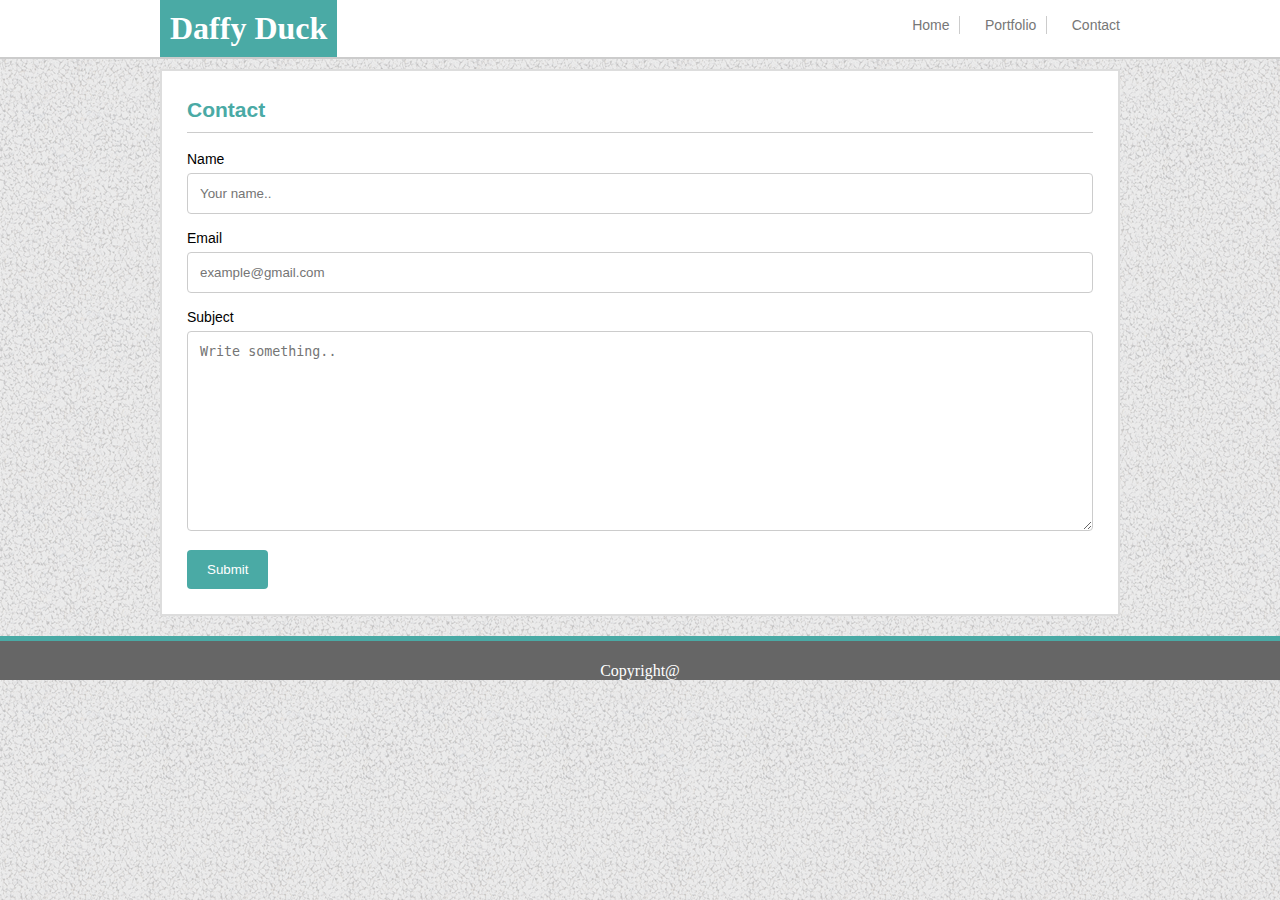
<file: contact.html>
<!DOCTYPE HTML>
<html>
<head>
    <meta http-equiv="Content-Type" content="text/html; charset=utf-8">
    <meta name="viewport" content="width=device-width, initial-scale=1">
    <link rel="stylesheet" type="text/css" href="assets/css/style.css">
    <title>Home Page</title>
</head>
<body>
    
    <div class=headerarea>

    
    <header>
                <h1>Daffy Duck</h1>
                <nav>
                    <ul>
                        <li><a href="index.html">Home</a></li>
                        <li><a href="portfolio.html">Portfolio</a></li>
                        <li><a href="contact.html">Contact</a></li>
                    </ul>
                </nav>
            </header>
    </div>

    <div class=contentarea>
    <section>
        
        <article>
            <h2>Contact</h2>
            <form>

                <label for="name">Name</label>
                <input type="text" id="name" name="name" placeholder="Your name..">
            
                <label for="email">Email</label>
                <input type="text" id="email" name="email" placeholder="example@gmail.com">          
            
                <label for="message">Subject</label>
                <textarea id="message" name="message" placeholder="Write something.." style="height:200px"></textarea>
                
                <input type="submit" value="Submit">
            
            </form>
            
        </article>   
    </section>
    </div>
    <footer>
        <p>Copyright@</p>
    </footer>
</body>
</html>
</file>
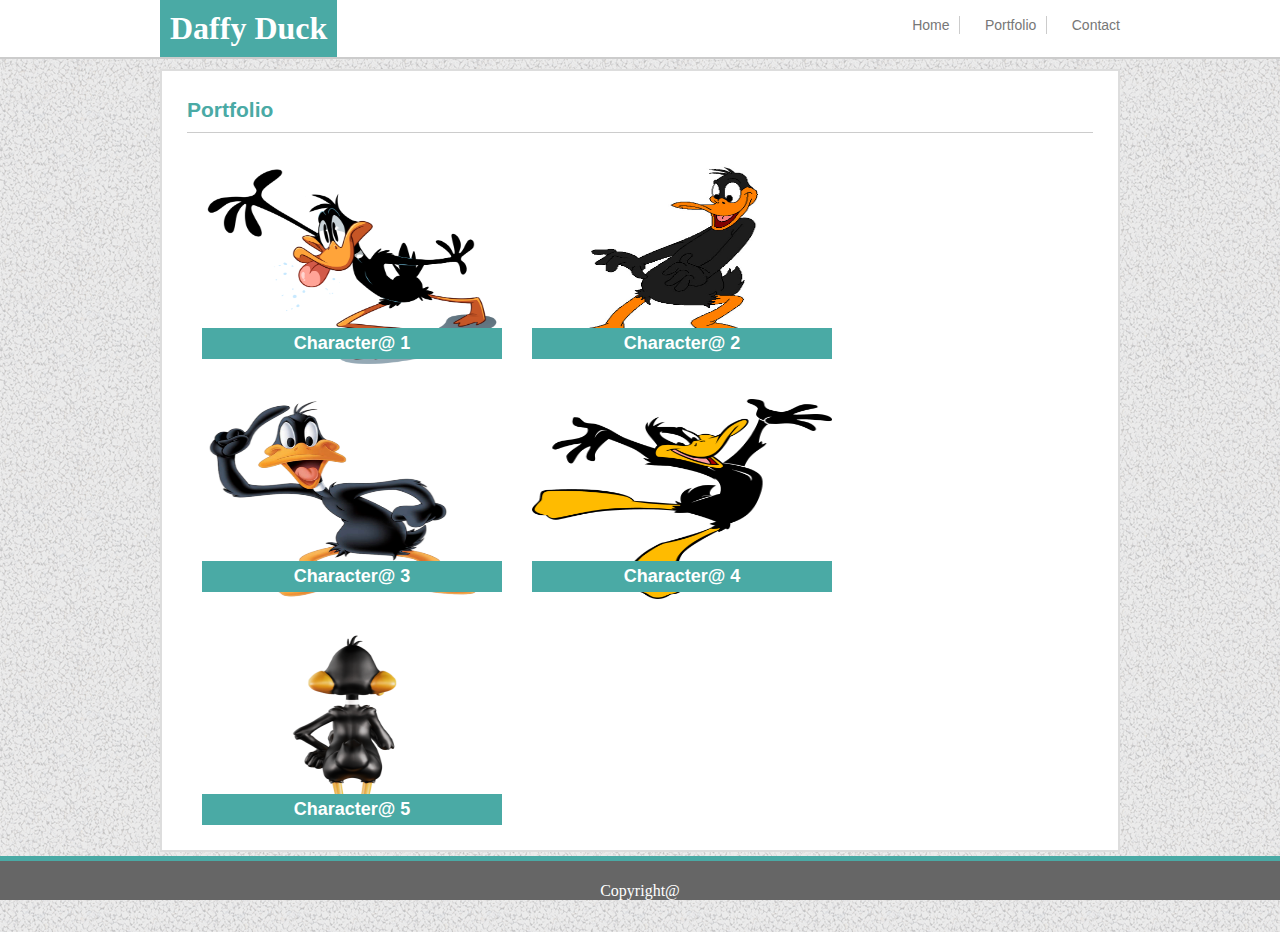
<file: portfolio.html>
<!DOCTYPE HTML>
<html>
<head>
    <meta http-equiv="Content-Type" content="text/html; charset=utf-8">
    <meta name="viewport" content="width=device-width, initial-scale=1">
    <link rel="stylesheet" type="text/css" href="assets/css/style.css">
    <title>Home Page</title>
</head>
<body>
    
    <div class=headerarea>

    
        <header>
                <h1>Daffy Duck</h1>
                <nav>
                    <ul>
                        <li><a href="index.html">Home</a></li>
                        <li><a href="portfolio.html">Portfolio</a></li>
                        <li><a href="contact.html">Contact</a></li>
                    </ul>
                </nav>
        </header>
    </div>

    <div class=contentarea>
        <section>
        
            <article>
                <h2>Portfolio</h2>
                <figure>
                    <img src="assets/images/daffy_duck_1.png" alt="Character 1" width="300" height="200">
                    <figcaption>Character@ 1</figcaption>
                </figure>

                <figure>
                    <img src="assets/images/daffy_duck_2.jpg" alt="Character 2" width="300" height="200">
                    <figcaption>Character@ 2</figcaption>
                </figure>

                <figure>
                    <img src="assets/images/daffy_duck_3.png" alt="Character 3" width="300" height="200">
                    <figcaption>Character@ 3</figcaption>
                </figure>
                <figure>
                    <img src="assets/images/daffy_duck_4.png" alt="Character 4" width="300" height="200">
                    <figcaption>Character@ 4</figcaption>
                </figure>
            
                <figure>
                    <img src="assets/images/Daffy_duck_5.png" alt="Character 5" width="300" height="200">
                    <figcaption>Character@ 5</figcaption>
                </figure>
           
            </article>   
        </section>
    </div>

    <footer>
        <p>Copyright@</p>
    </footer>
</body>
</html>
</file>
<file: assets/css/style.css>
* {
    box-sizing: border-box;
}

body{
    margin: 0;
    background-image: url("../../assets/images/gravel.png");
}

/*
  The width of the wrapper will be 1024px
  at browser widths above 768px
*/


.headerarea{
    width: 100%;
    background: #ffffff;
    border-bottom: 2px solid #cccccc;
}

header {
    
    font-family: 'Arial', Helvetica, sans-serif;
    width: 960px;
    margin: auto;
    display: table;
}

header h1 {
  font-family: Georgia, 'Times New Roman', Times, serif;
  float: left;
  margin:0px;
  padding: 10px;

  color: white;
  background-color:#4aaaa5;
}

nav {
  float: right;
}

nav ul li {
  display: inline-block;
  margin-left: 20px;
  padding-right: 10px;
  border-right: 1px solid #cccccc;
 
}

nav ul li:last-child {
    padding-right: 0;
    border-right: 0;
    margin-right:0;
  
    
}

nav a {
  color: #777777;
  text-decoration: none;
  font-size: 14px;
}

header:after {
    content: "";
    clear: both;
    display: table;
}

.contentarea{
    padding: 10px 0px 20px 0px;

}


section {
    font-family: 'Arial', Helvetica, sans-serif;
    width: 960px;
    font-size: 14px;
    margin: auto;
    display: table;
    background-color: #ffffff;
    border:2px solid #dddddd;
    
}

article {
       padding: 0px 25px 25px 25px; 
}
/*this is home page image of Daffy Duck*/
#home_page {
    float: left;
    border: 1px ;
    margin: 0px 0px 15px 20px;
}

article h2 {
    color: #4aaaa5;
    padding:10px 0 10px 0;
    border-bottom: 1px solid #cccccc;
}



/**this is for Form ***/
input[type=text], textarea {
    width: 100%;
    padding: 12px;
    border: 1px solid #ccc;
    border-radius: 4px;
    box-sizing: border-box;
    margin-top: 6px;
    margin-bottom: 16px;
    resize: vertical;
}

input[type=submit] {
    background-color:#4aaaa5;
    color: white;
    padding: 12px 20px;
    border: none;
    border-radius: 4px;
    cursor: pointer;
}

input[type=submit]:hover {
    background-color: #45a049;
}

figure {
    margin: 15px 15px 15px 15px;
    position: relative;
    float: left;
}

figcaption {
    background-color: #4aaaa5;
    color: #fff;
    font-weight: bold;
    padding: 5px;
    font-size: 18px; 
    text-align: center;
    position: absolute;
    bottom: 10px;
    width: 100%;
}

figure:after {
    content: "";
    clear: both;
    display: table;
}

/****Sticky footer****/
footer {
    color: #ffffff;
    background-color: #666666;
    border-top: 5px solid #4aaaa5;
    padding-top: 5px;
    position: sticky;
    left: 0;
    bottom: 0;
    width: 100%;
    text-align: center;
}
/*980px, 768px and 640px*/

/* Screen size 980px */

@media screen and (max-width: 980px) {
      
    header,section{
        
        width: 95%;
    }
}


@media screen and (max-width: 768px){
        
    header,section{
        
        width: 95%;
           
    }

}


@media screen and (max-width: 640px) {
       
    header,section{
        
        width: 100%;
    }

    header h1{
        clear: both;
        text-align: center;
        width:100%;
    }
    header nav{
        text-align: center;
        width:100%;
    }
    
    nav ul {
        padding-left: 0px;
            
    }
     
}
</file>
